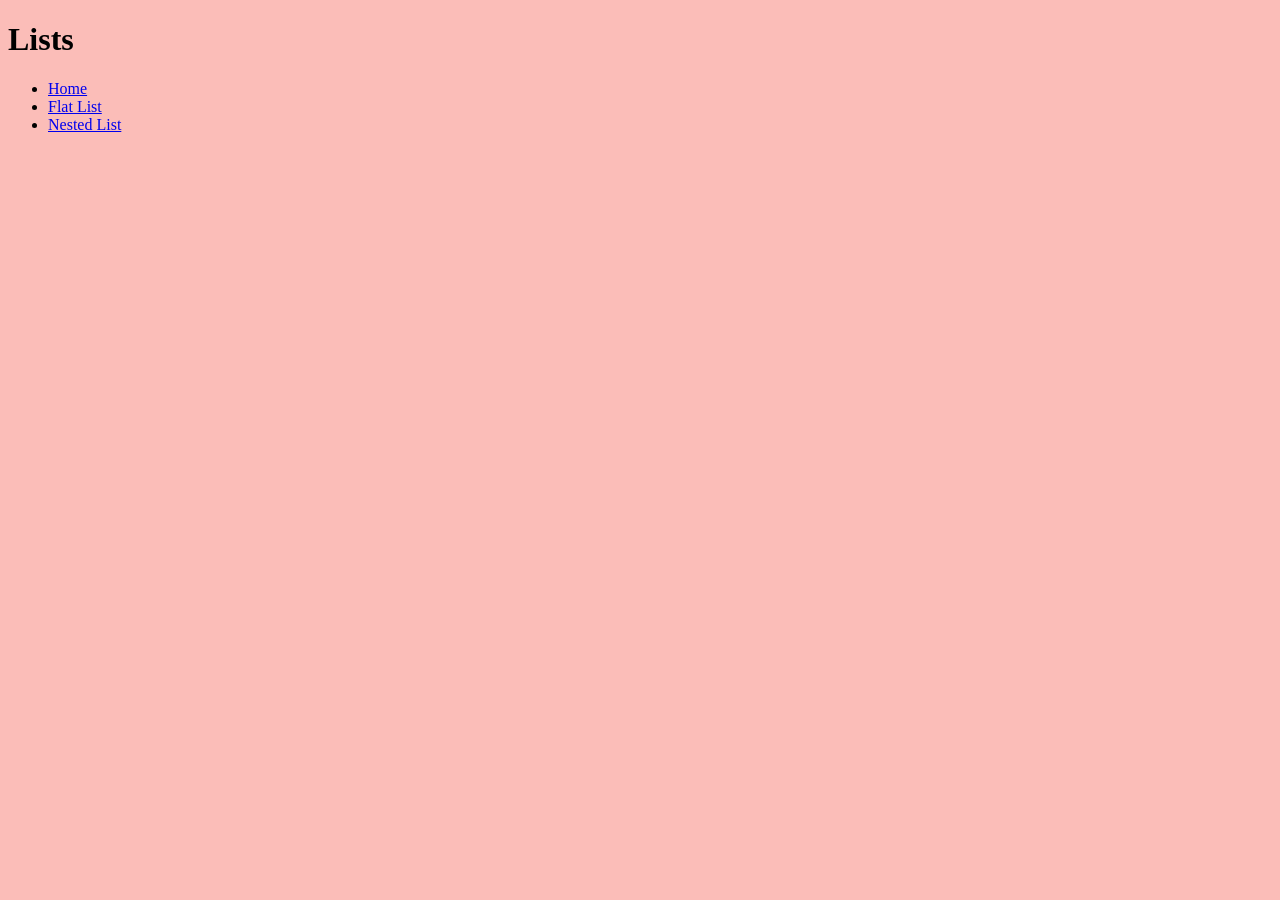
<file: index.html>
<!DOCTYPE html>
<html lang="en">

<head>
    <meta charset="UTF-8">
    <title>Lists</title>
    <link rel="stylesheet" href="styles.css">


</head>


<body>
<h1>Lists</h1>

<ul>
<li>
<a href="index.html">Home</a>
</li>

<li>
    <a href="flat-list.html">Flat List</a>

</li>


<li>
    
   <a href="nested-list.html">Nested List</a> 

</li>


</ul>


</body>




</html>
</file>
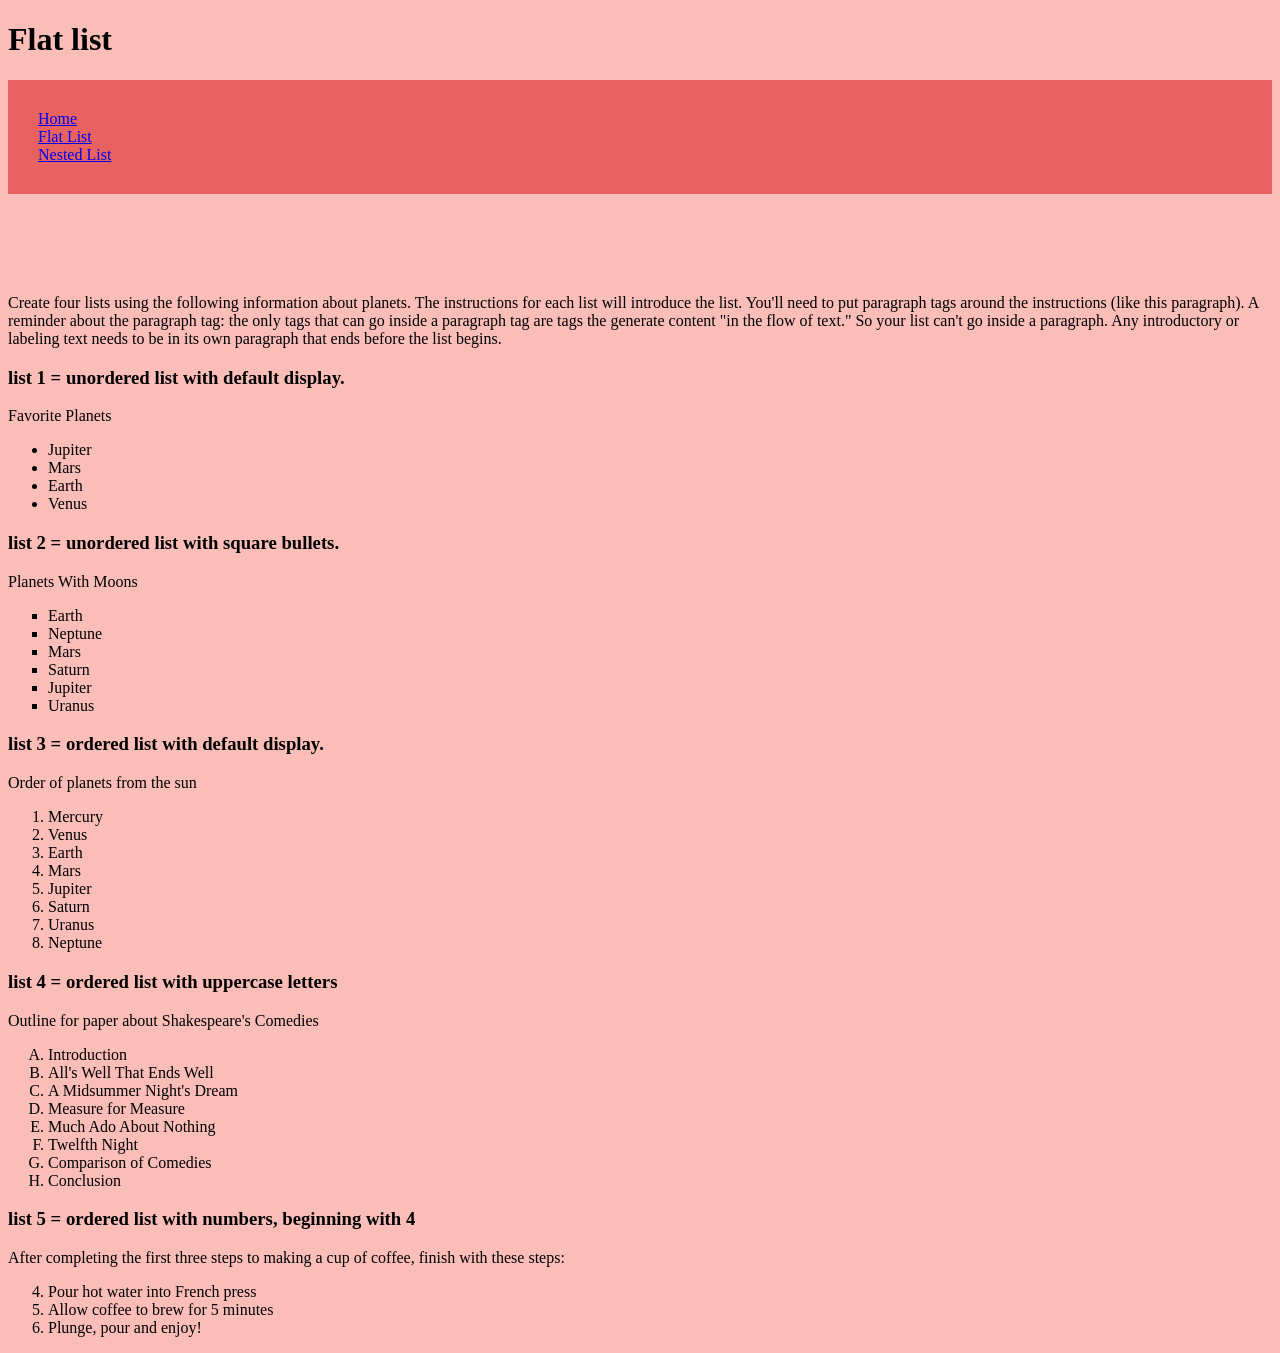
<file: flat-list.html>
<!DOCTYPE html>
<html lang="en">

<head>
    <meta charset="UTF-8">
    <title>Flat list</title>
    <link rel="stylesheet" href="styles.css">


</head>


<body>
<h1>Flat list</h1>

<ul class="nav">
<li>
<a href="index.html">Home</a>
</li>

<li>
    <a href="flat-list.html">Flat List</a>

</li>


<li>
    
   <a href="nested-list.html">Nested List</a> 

</li>


</ul>


<p>Create four lists using the following information about planets. The instructions for each list will introduce the list. You'll need to put paragraph tags around the instructions (like this paragraph). A reminder about the paragraph tag: the only tags that can go inside a paragraph tag are tags the generate content "in the flow of text." So your list can't go inside a paragraph. Any introductory or labeling text needs to be in its own paragraph that ends before the list begins.</p>

    <h3>list 1 = unordered list with default display.</h3>

<p>Favorite Planets</p>

<ul>
<li>Jupiter</li>
<li>Mars</li>
<li>Earth</li>
<li>Venus</li>
</ul>

<h3>list 2 = unordered list with square bullets.</h3>

<p>Planets With Moons</p>


<ul class="square-list">
<li>Earth</li>
<li>Neptune</li>
<li>Mars</li>
<li>Saturn</li>
<li>Jupiter</li>
<li>Uranus</li>

</ul>
<h3>list 3 = ordered list with default display.</h3>

<p>Order of planets from the sun</p>
<ol>
<li>Mercury</li>
<li>Venus</li>
<li>Earth</li>
<li>Mars</li>
<li>Jupiter</li>
<li>Saturn</li>
<li>Uranus</li>
<li>Neptune</li>
</ol>
<h3>list 4 = ordered list with uppercase letters</h3>

<p>Outline for paper about Shakespeare's Comedies</p>
<ol class="letters-list">
<li>Introduction</li>
<li>All's Well That Ends Well</li>
<li>A Midsummer Night's Dream</li>
<li>Measure for Measure</li>
<li>Much Ado About Nothing</li>
<li>Twelfth Night</li>
<li>Comparison of Comedies</li>
<li>Conclusion</li>
</ol>

<h3>list 5 = ordered list with numbers, beginning with 4</h3>

<p>After completing the first three steps to making a cup of coffee, finish with these steps:</p>

<ol start="4">
<li>Pour hot water into French press</li>
<li>Allow coffee to brew for 5 minutes</li>
<li>Plunge, pour and enjoy!</li>
</ol>


</body>




</html>
</file>
<file: styles.css>
html{
    background-color: rgb(251, 189, 184);
}
.square-list {
    list-style-type: square;
}
.letters-list {
    list-style-type: upper-alpha;
}
.nav {
    list-style-type: none;
    background-color:rgb(232, 98, 98);
    padding: 30px;

    margin-bottom: 100px;
}
</file>
